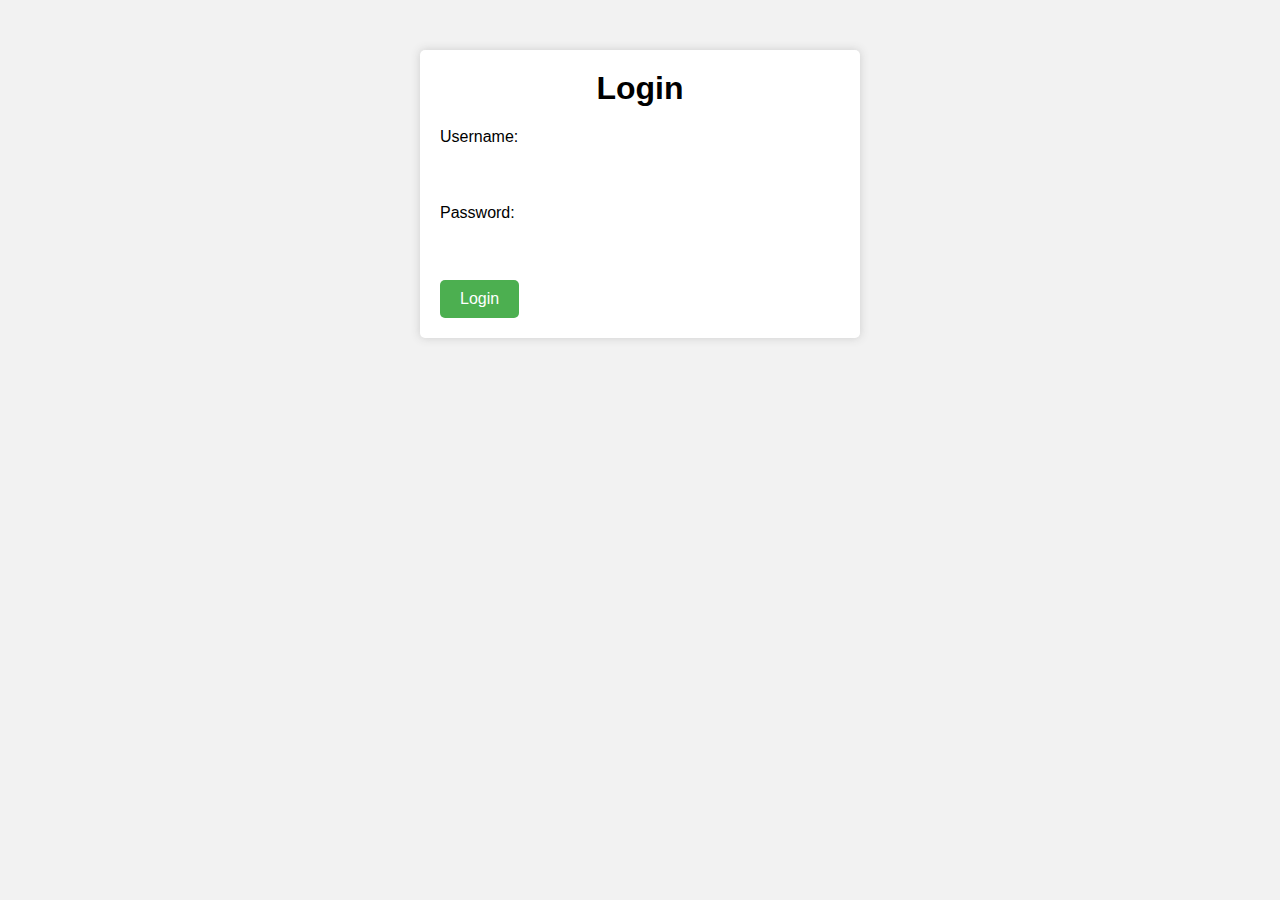
<file: index.html>
<!DOCTYPE html>
<html>
<head>
  <title>Login Page</title>
  <style>
    body {
      background-color: #f2f2f2;
      font-family: Arial, sans-serif;
    }

    form {
      background-color: #fff;
      border-radius: 5px;
      box-shadow: 0px 0px 10px #ccc;
      max-width: 400px;
      margin: 50px auto;
      padding: 20px;
    }

    h1 {
      text-align: center;
      margin-top: 0;
    }

    label {
      display: block;
      margin-top: 10px;
    }

    input[type="text"],
    input[type="password"] {
      display: block;
      width: 100%;
      padding: 10px;
      font-size: 16px;
      border-radius: 5px;
      border: none;
      margin-bottom: 20px;
    }

    input[type="submit"] {
      background-color: #4CAF50;
      color: #fff;
      border: none;
      padding: 10px 20px;
      font-size: 16px;
      border-radius: 5px;
      cursor: pointer;
      transition: background-color 0.2s ease;
    }

    input[type="submit"]:hover {
      background-color: #3e8e41;
    }
  </style>
</head>
<body>
  <form>
    <h1>Login</h1>
    <label for="username">Username:</label>
    <input type="text" id="username" name="username" required>

    <label for="password">Password:</label>
    <input type="password" id="password" name="password" required>

    <input type="submit" value="Login" onclick="login(event)">
  </form>

  <script src="script.js"></script>
  
  <!-- Google tag (gtag.js) -->
<script async src="https://www.googletagmanager.com/gtag/js?id=G-Q2VC8DER89"></script>
<script>
  window.dataLayer = window.dataLayer || [];
  function gtag(){dataLayer.push(arguments);}
  gtag('js', new Date());

  gtag('config', 'G-Q2VC8DER89');
  
</script>
</body>
</html>
</file>
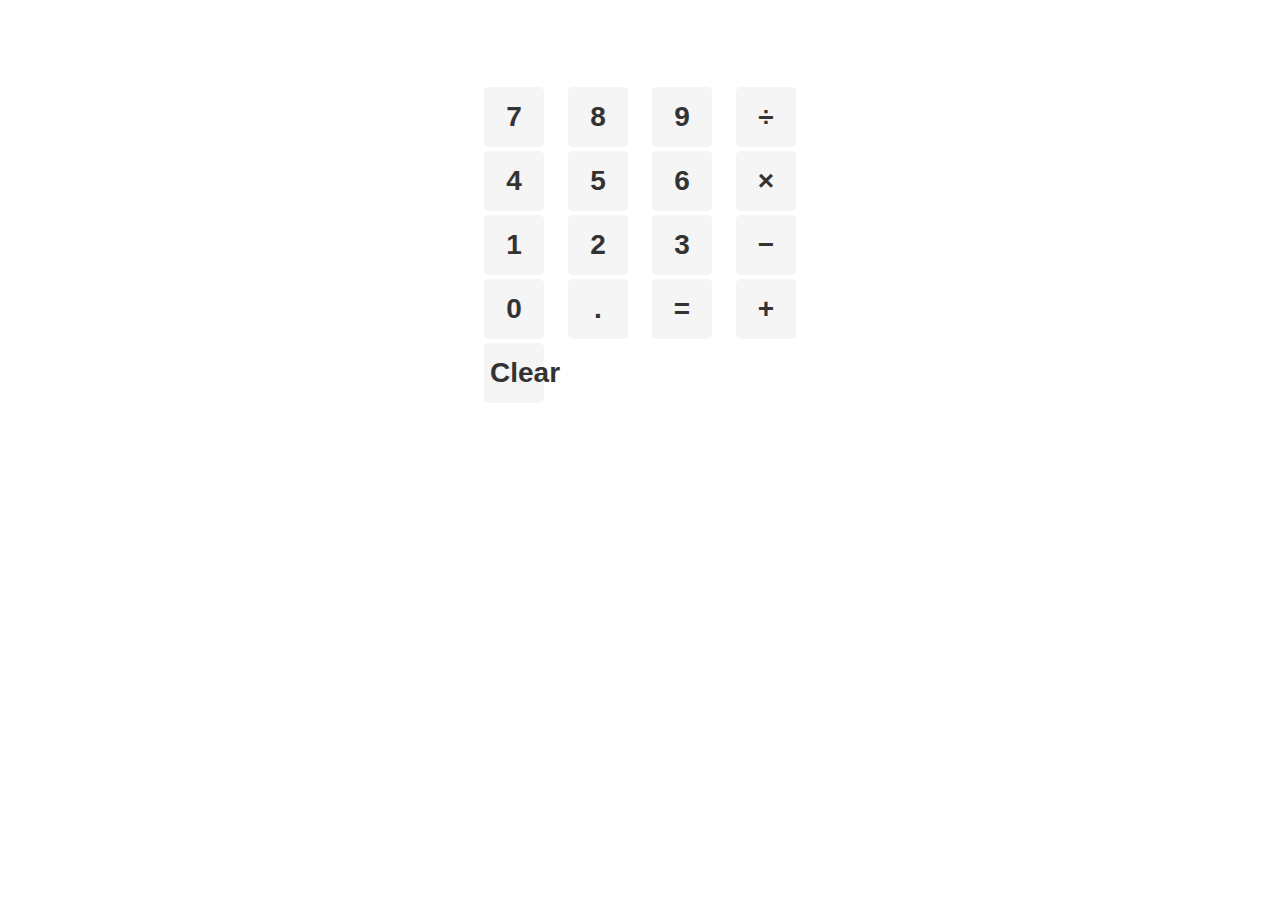
<file: home.html>
<!DOCTYPE html>
<html>
<head>
    <title>Calculator</title>
    <link rel="stylesheet" type="text/css" href="style.css">
</head>
<body>
    <div class="calculator">
        <input type="text" id="result" disabled>
        <table>
            <tr>
                <td><button onclick="insert('7')">7</button></td>
                <td><button onclick="insert('8')">8</button></td>
                <td><button onclick="insert('9')">9</button></td>
                <td><button onclick="insert('/')">÷</button></td>
            </tr>
            <tr>
                <td><button onclick="insert('4')">4</button></td>
                <td><button onclick="insert('5')">5</button></td>
                <td><button onclick="insert('6')">6</button></td>
                <td><button onclick="insert('*')">×</button></td>
            </tr>
            <tr>
                <td><button onclick="insert('1')">1</button></td>
                <td><button onclick="insert('2')">2</button></td>
                <td><button onclick="insert('3')">3</button></td>
                <td><button onclick="insert('-')">−</button></td>
            </tr>
            <tr>
                <td><button onclick="insert('0')">0</button></td>
                <td><button onclick="insert('.')">.</button></td>
                <td><button onclick="calculate()">=</button></td>
                <td><button onclick="insert('+')">+</button></td>
            </tr>
            <tr>
                <td colspan="4"><button onclick="clearInput()">Clear</button></td>
            </tr>
        </table>
    </div>
    <script src="script.js"></script>
</body>
</html>
</file>
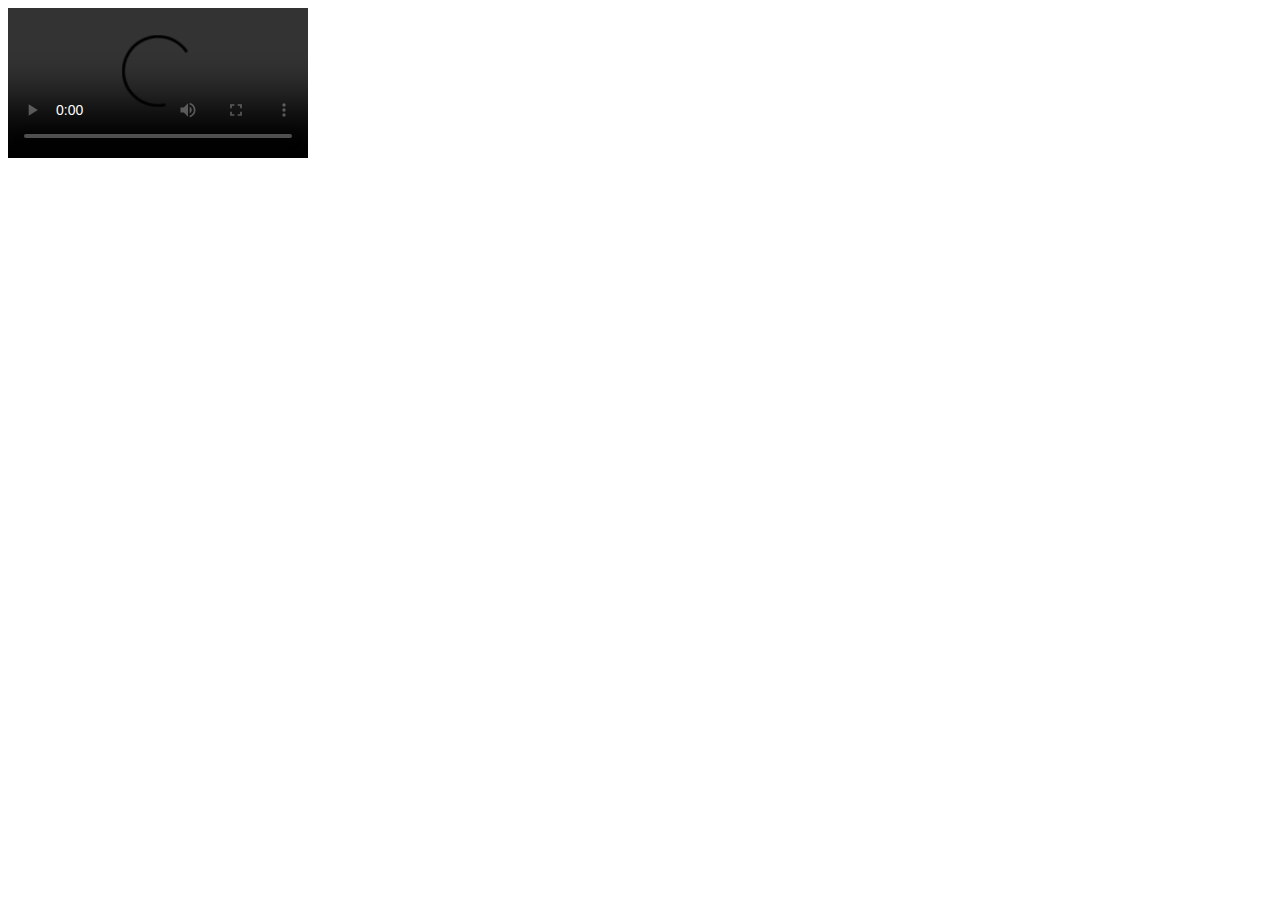
<file: video.html>
<!DOCTYPE html>
<html>
  <head>
    <title>My Video Player</title>
  </head>
  <body>
    <video id="my-video" controls></video>
    <script>
      // Set up the video player
      var video = document.getElementById("my-video");
      var src = "https://raw.githubusercontent.com/Danielc3388/danielc3388.github.io/main/(failed)IMG_1551.MOV";
      video.src = src;
      video.addEventListener("contextmenu", function(e) { e.preventDefault(); }, false); //Disable right click context menu
      video.addEventListener("keydown", function(e) { e.preventDefault(); }, false); //Disable keyboard shortcuts
      
      // Add tokenization to the video URL
      var token = "my-secret-token";
      var tokenizedSrc = src + "?token=" + token;
      
      // Implement server-side authentication and authorization to restrict access to the video file
      if (userIsAuthenticated()) {
        video.src = tokenizedSrc;
      } else {
        video.style.display = "none";
        alert("You are not authorized to view this video.");
      }
    </script>
  </body>
</html>
</file>
<file: style.css>
.calculator {
    display: flex;
    flex-direction: column;
    justify-content: center;
    align-items: center;
    margin-top: 50px;
}

.display {
    width: 300px;
    height: 60px;
    margin-bottom: 20px;
    background-color: #eee;
    display: flex;
    justify-content: flex-end;
    align-items: center;
    padding-right: 10px;
    border-radius: 5px;
}

input[type="text"] {
    font-size: 28px;
    color: #333;
    border: none;
    background-color: transparent;
    width: 100%;
    height: 100%;
    text-align: right;
}

.buttons {
    display: flex;
    flex-wrap: wrap;
}

.row {
    display: flex;
    justify-content: center;
    margin-bottom: 10px;
}

button {
    width: 60px;
    height: 60px;
    margin: 0 10px;
    font-size: 28px;
    font-weight: bold;
    color: #333;
    border: none;
    background-color: #f5f5f5;
    border-radius: 5px;
    cursor: pointer;
    transition: all 0.2s ease-in-out;
}

button:hover {
    background-color: #ddd;
}

.operator {
    background-color: #ff9800;
    color: #fff;
}

.operator:hover {
    background-color: #f57c00;
}

.equals {
    background-color: #4caf50;
    color: #fff;
}

.equals:hover {
    background-color: #388e3c;
}

.clear {
    background-color: #f44336;
    color: #fff;
}

.clear:hover {
    background-color: #c62828;
}
</file>
